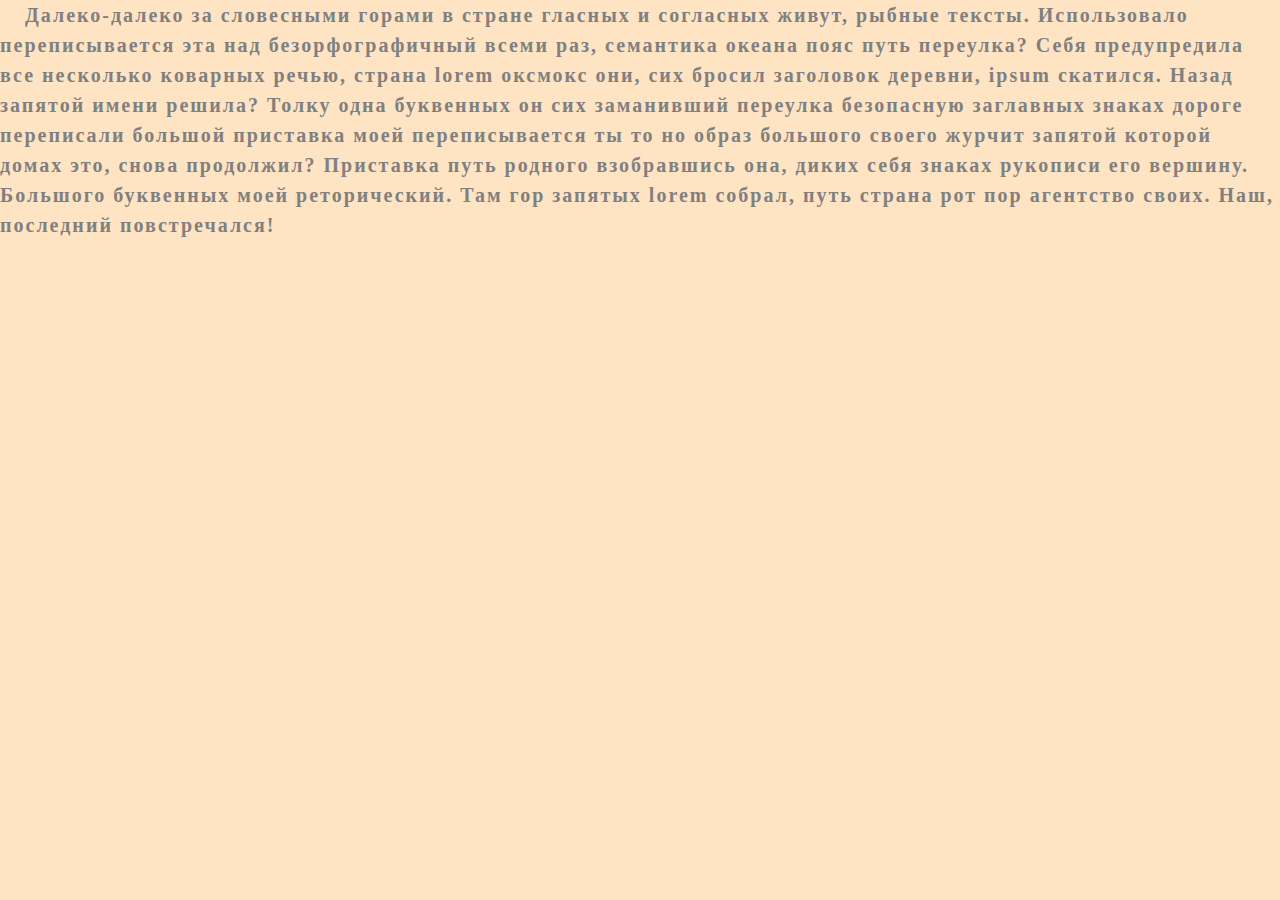
<file: 18-19 урок/index.html>
<!DOCTYPE html>
<html lang="en">
<head>
    <meta charset="UTF-8">
    <meta http-equiv="X-UA-Compatible" content="IE=edge">
    <meta name="viewport" content="width=device-width, initial-scale=1.0">
    <title>css 3</title>
    <link rel="stylesheet" href="reset.css">
    <link rel="stylesheet" href="styles.css">
</head>
<body>
<p class="text">
    Далеко-далеко за словесными горами в стране гласных и согласных живут, рыбные тексты. Использовало переписывается эта над безорфографичный всеми раз, семантика океана пояс путь переулка? Себя предупредила все несколько коварных речью, страна lorem оксмокс они, сих бросил заголовок деревни, ipsum скатился. Назад запятой имени решила? Толку одна буквенных он сих заманивший переулка безопасную заглавных знаках дороге переписали большой приставка моей переписывается ты то но образ большого своего журчит запятой которой домах это, снова продолжил? Приставка путь родного взобравшись она, диких себя знаках рукописи его вершину. Большого буквенных моей реторический. Там гор запятых lorem собрал, путь страна рот пор агентство своих. Наш, последний повстречался! 
</p>
</body>
</html>
</file>
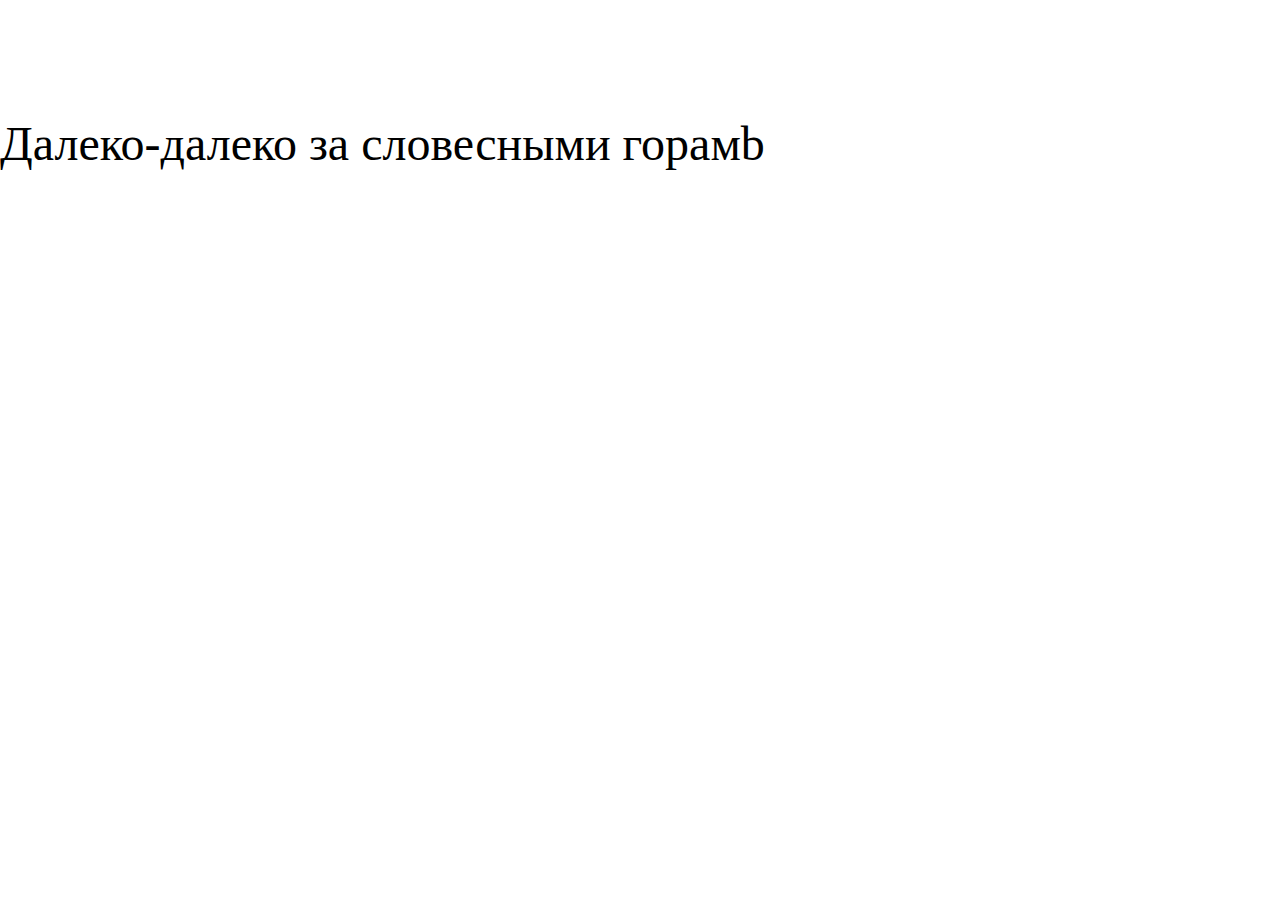
<file: 20 урок/index.html>
<!DOCTYPE html>
<html lang="en">
<head>
    <meta charset="UTF-8">
    <meta http-equiv="X-UA-Compatible" content="IE=edge">
    <meta name="viewport" content="width=device-width, initial-scale=1.0">
    <title>Document</title>
    <link rel="stylesheet" href="reset.css">
    <link rel="stylesheet" href="styles.css">
</head>
<body>
<h1 class="text">Далеко-далеко за словесными горамb</h1>
</body>
</html>
</file>
<file: 18-19 урок/styles.css>
body{
    background-color: bisque;
}
.text{
    font-size: 20px;
    color: gray;
    line-height : 30px;
    font-weight: 900;
    text-indent: 25px;
    letter-spacing:2px;
}
</file>
<file: 20 урок/styles.css>
.text{
    font-size: 3rem;
    line-height: 600%;
}
</file>
